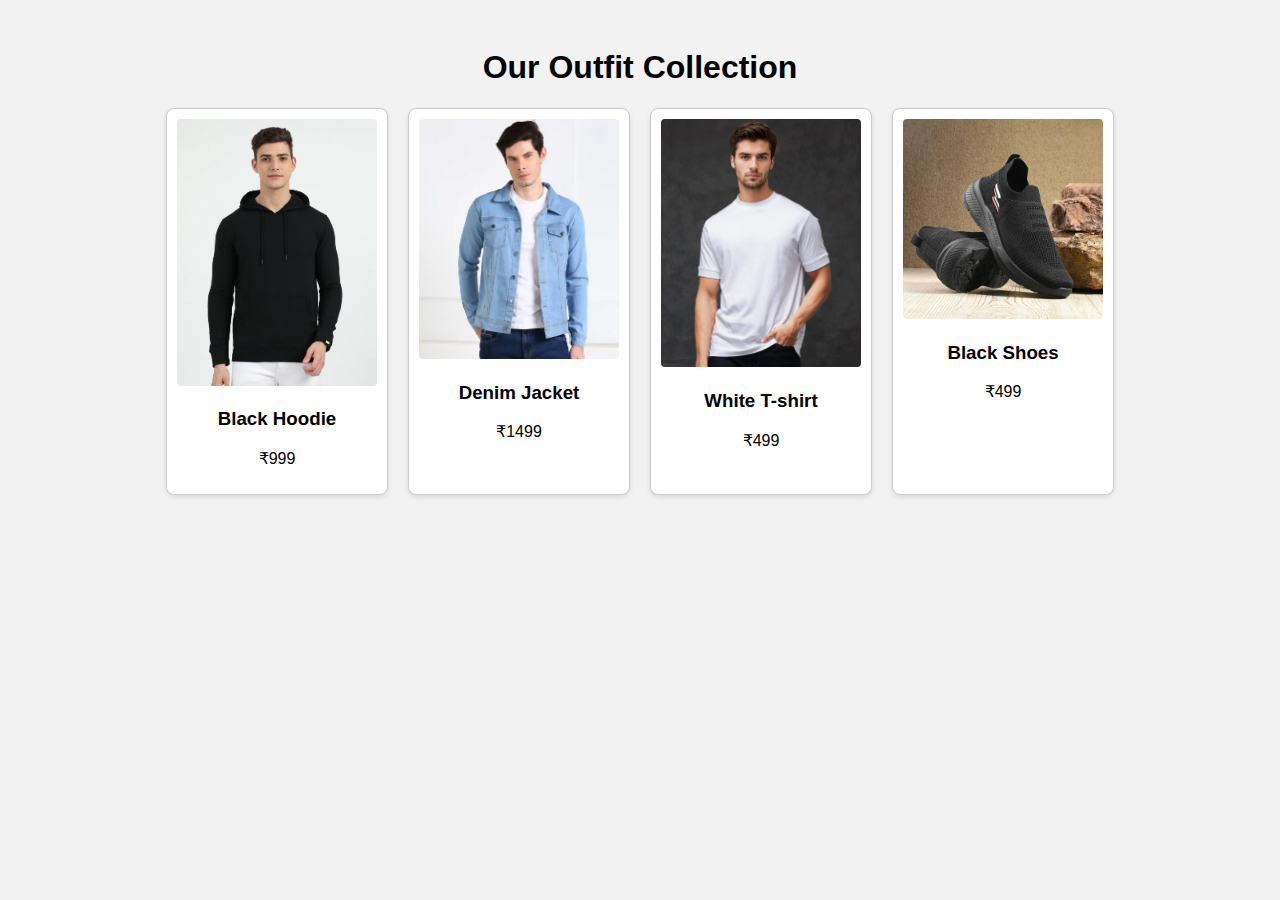
<file: blouses/index.html>
<!DOCTYPE html>
<html lang="en">
<head>
  <meta charset="UTF-8" />
  <meta name="viewport" content="width=device-width, initial-scale=1.0" />
  <title>Outfit Catalog</title>
  <link rel="stylesheet" href="style.css" />
</head>
<body>
  <h1>Our Outfit Collection</h1>
  <div id="product-container"></div>

  <script src="script.js"></script>
</body>
</html>
</file>
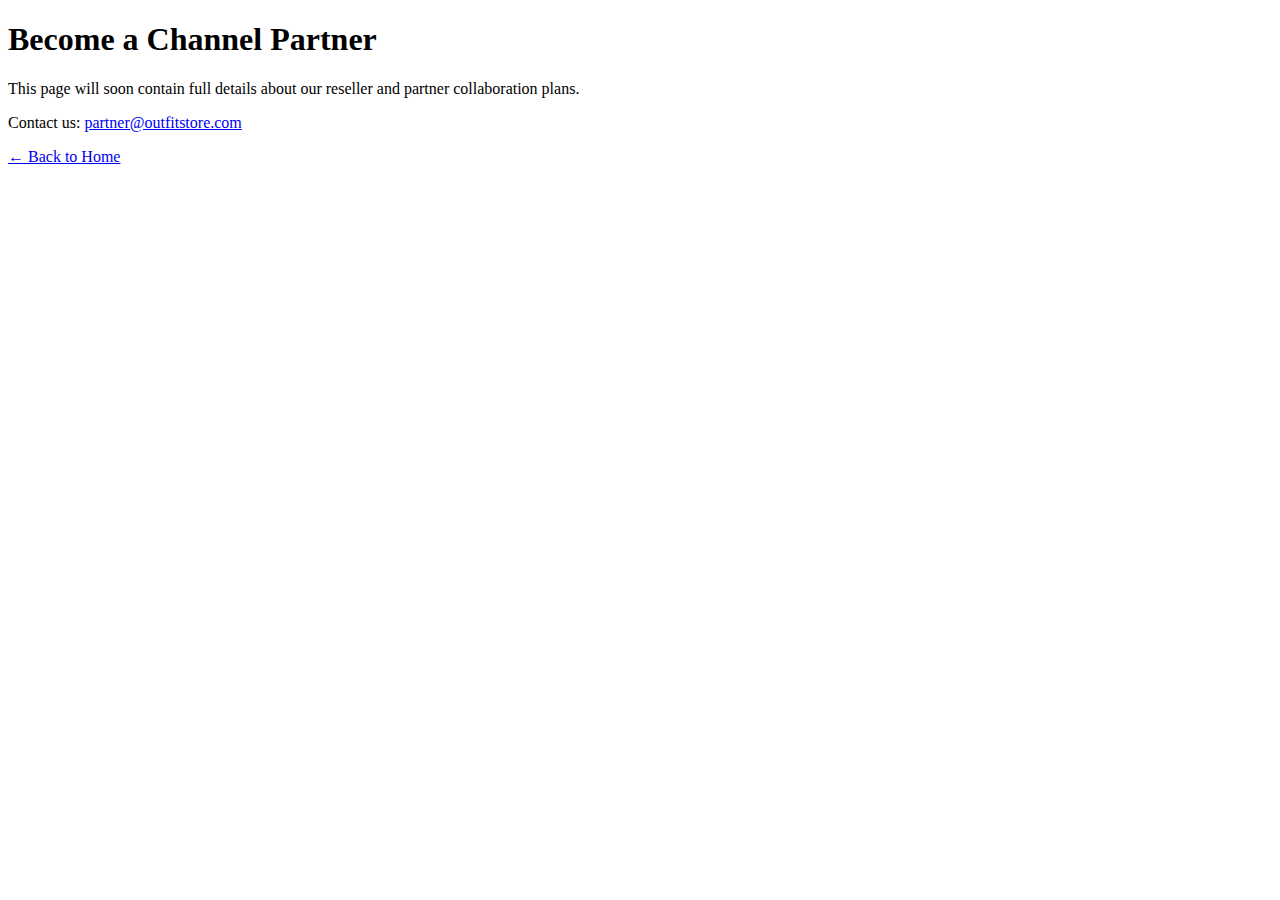
<file: channel-partner.html>
<!DOCTYPE html>
<html lang="en">
<head>
  <meta charset="UTF-8" />
  <meta name="viewport" content="width=device-width, initial-scale=1.0"/>
  <title>Become a Channel Partner</title>
  <link rel="stylesheet" href="style.css" />
</head>
<body>
  <h1>Become a Channel Partner</h1>
  <p>This page will soon contain full details about our reseller and partner collaboration plans.</p>
  <p>Contact us: <a href="mailto:partner@outfitstore.com">partner@outfitstore.com</a></p>
  <a href="index.html">← Back to Home</a>
</body>
</html>
</file>
<file: blouses/style.css>
body {
  font-family: Arial, sans-serif;
  padding: 20px;
  background-color: #f2f2f2;
}

h1 {
  text-align: center;
}

#product-container {
  display: flex;
  flex-wrap: wrap;
  justify-content: center;
  gap: 20px;
}

.product {
  background: white;
  border: 1px solid #ccc;
  border-radius: 8px;
  padding: 10px;
  width: 200px;
  text-align: center;
  box-shadow: 0 2px 5px rgba(0,0,0,0.1);
}

.product img {
  width: 100%;
  height: auto;
  border-radius: 4px;
}
</file>
<file: style.css>
.category {
  border: 1px solid #ccc;
  background: white;
  padding: 15px;
  margin: 20px;
  border-radius: 10px;
  box-shadow: 2px 2px 6px rgba(0,0,0,0.1);
  text-align: center;
}

.preview {
  display: flex;
  justify-content: center;
  gap: 10px;
  margin-bottom: 10px;
}

.preview img {
  width: 80px;
  height: auto;
  border-radius: 5px;
}

.view-btn {
  display: inline-block;
  padding: 5px 15px;
  background: #007bff;
  color: white;
  border-radius: 5px;
  text-decoration: none;
}

.channel-btn {
  display: inline-block;
  margin-top: 15px;
  padding: 10px 20px;
  background-color: #28a745;
  color: white;
  text-decoration: none;
  border-radius: 8px;
  font-weight: bold;
  transition: background-color 0.3s ease;
}

.channel-btn:hover {
  background-color: #218838;
}

#collab {
  background: #f0f0f0;
  padding: 20px;
  margin: 40px 10px;
  border-radius: 10px;
}
</file>
